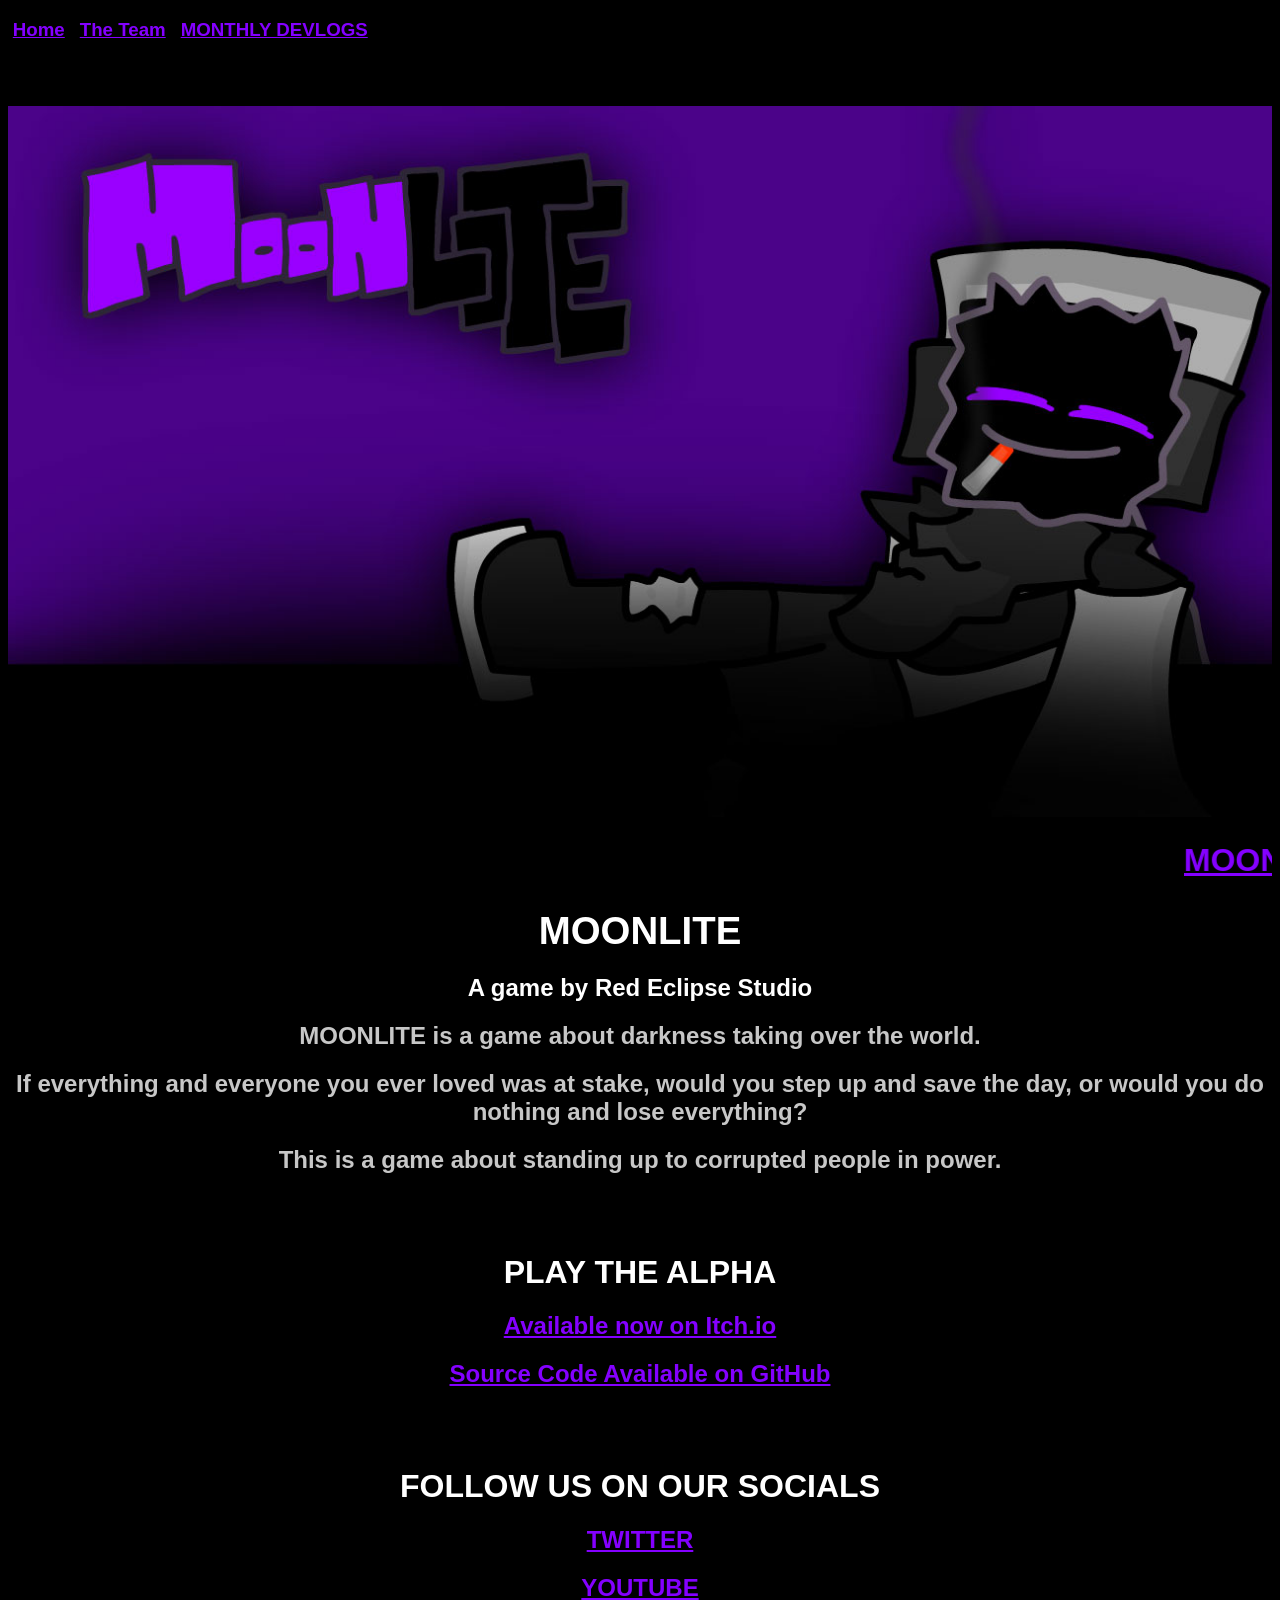
<file: index.html>
<!DOCTYPE html>
<html lang="en">
<head>
    <meta charset="UTF-8">
    <meta name="viewport" content="width=device-width, initial-scale=1.0">
    <title>MOONLITE</title>
    <link rel="stylesheet" href="styles/styles.css">\
    <link rel="icon" href="images/icon.png">
</head>
<body>
    <div class="top">
        <h3><a href="index.html">Home</a></h3>
        <h3><a href="team.html">The Team</a></h3>
        <h3><a href="https://e-dubz.itch.io/moonlite-alpha/devlog" target="_blank">MONTHLY DEVLOGS</a></h3>
    </div>
    <div class="page">
        <div class="spacing">
            <h1>THE DARKNESS IS COMING THE DARKNESS IS COMING</h1>
        </div>
        <img src="images/moonlite.jpg">
        <h1><marquee><a href="https://e-dubz.itch.io/moonlite-alpha/devlog/1644032/moonlite-monthly-september-2026" target="_blank">MOONLITE MONTHLY SEPTEMBER 2026 OUT NOW</a></marquee></h1>
        <div class="header">
            <h1><big>MOONLITE</big></h1>
            <h2>A game by Red Eclipse Studio</h2>
        </div>
        <h2>MOONLITE is a game about darkness taking over the world.</h2>
        <h2>If everything and everyone you ever loved was at stake, would you step up and save the day, or would you do nothing and lose everything?</h2>
        <h2>This is a game about standing up to corrupted people in power.</h2>

        <div class="spacing">
            <h1>THE DARKNESS IS COMING THE DARKNESS IS COMING</h1>
        </div>

        <div class="header">
            <h1>PLAY THE ALPHA</h1>
            <h2><a href="https://e-dubz.itch.io/moonlite-alpha" target="_blank">Available now on Itch.io</a></h2>
            <h2><a href="https://github.com/MOONLITE-Game/MOONLITE" target="_blank">Source Code Available on GitHub</a></h2>
        </div>

        <div class="spacing">
            <h1>THE DARKNESS IS COMING THE DARKNESS IS COMING</h1>
        </div>

        <div class="header">
            <h1>FOLLOW US ON OUR SOCIALS</h1>
            <h2><a href="https://twitter.com/redeclipsestdio" target="_blank">TWITTER</a></h2>
            <h2><a href="https://youtube.com/@MOONLITE_DEVELOPERS" target="_blank">YOUTUBE</a></h2>
        </div>

        <div class="spacing">
            <h1>THE DARKNESS IS COMING THE DARKNESS IS COMING</h1>
        </div>
    </div>
</body>
</html>
</file>
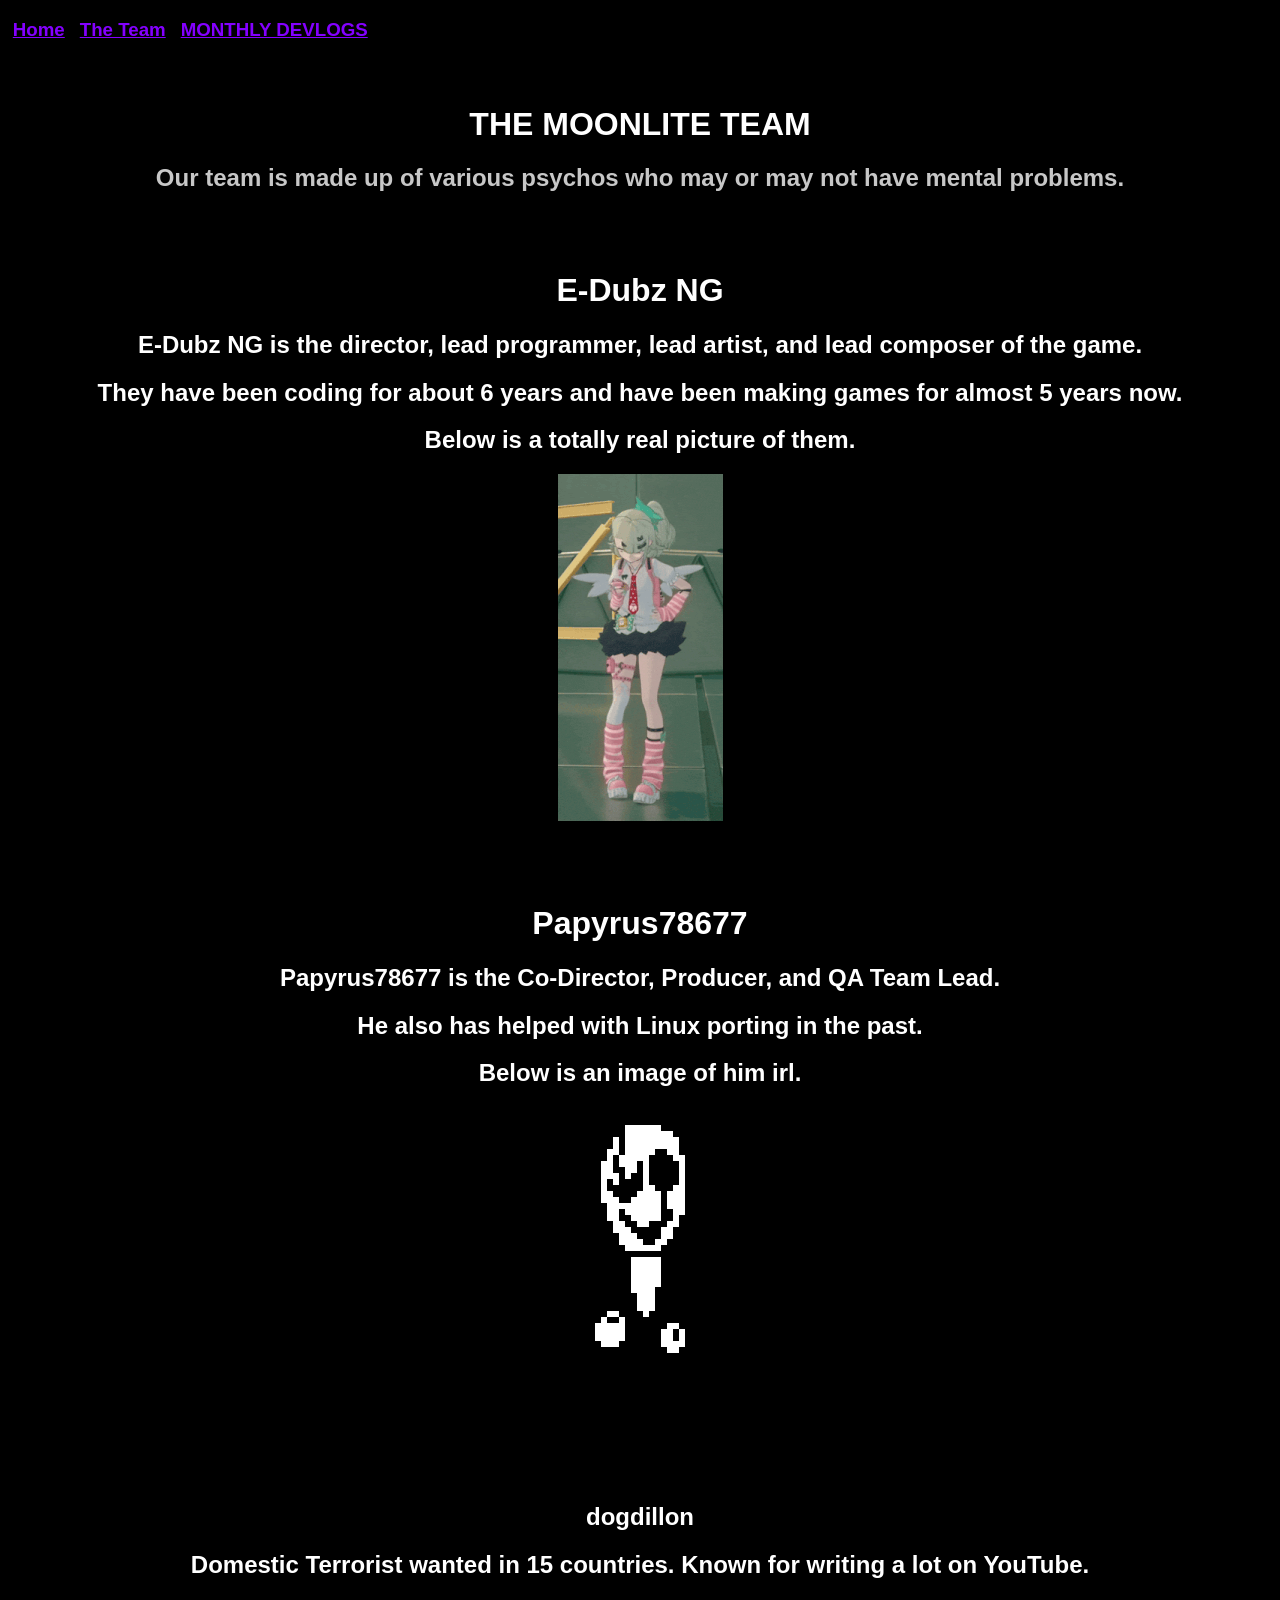
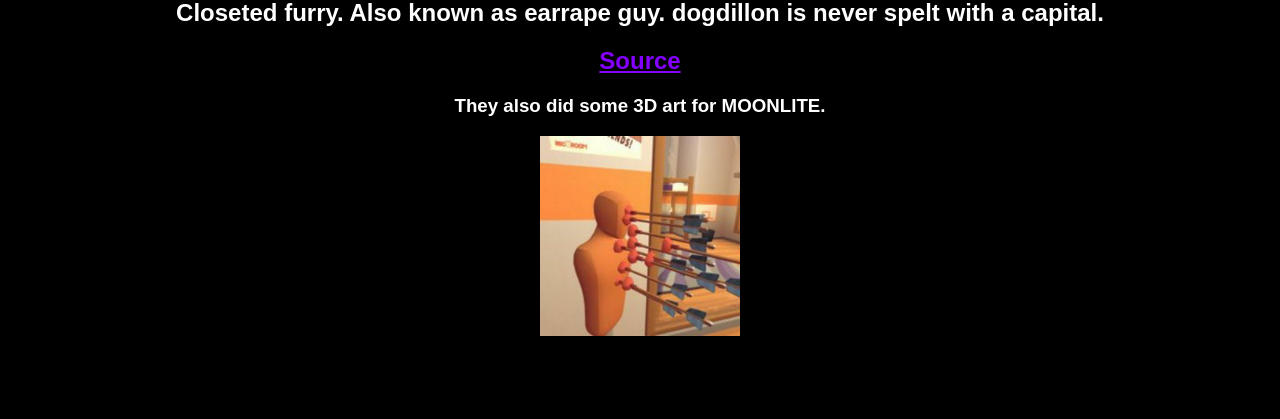
<file: team.html>
<!DOCTYPE html>
<html lang="en">
<head>
    <meta charset="UTF-8">
    <meta name="viewport" content="width=device-width, initial-scale=1.0">
    <title>MOONLITE</title>
    <link rel="stylesheet" href="styles/styles.css">\
    <link rel="icon" href="images/icon.png">
</head>
<body>
    <div class="top">
        <h3><a href="index.html">Home</a></h3>
        <h3><a href="team.html">The Team</a></h3>
        <h3><a href="https://e-dubz.itch.io/moonlite-alpha/devlog" target="_blank">MONTHLY DEVLOGS</a></h3>
    </div>

    <div class="page">
        <div class="spacing">
            <h1>THE DARKNESS IS COMING THE DARKNESS IS COMING</h1>
        </div>

        <div class="header">
            <h1>THE MOONLITE TEAM</h1>
        </div>

        <h2>Our team is made up of various psychos who may or may not have mental problems.</h2>

        <div class="spacing">
            <h1>THE DARKNESS IS COMING THE DARKNESS IS COMING</h1>
        </div>

        <div class="team">
            <h1>E-Dubz NG</h1>
            <h2>E-Dubz NG is the director, lead programmer, lead artist, and lead composer of the game.</h2>
            <h2>They have been coding for about 6 years and have been making games for almost 5 years now.</h2>
            <h2>Below is a totally real picture of them.</h2>
            <a href="https://edubzng.github.io" target="_blank"><img src="images/team/sunna.gif"></a>

        <div class="spacing">
            <h1>THE DARKNESS IS COMING THE DARKNESS IS COMING</h1>
        </div>

        <h1>Papyrus78677</h1>
        <h2>Papyrus78677 is the Co-Director, Producer, and QA Team Lead.</h2>
        <h2>He also has helped with Linux porting in the past.</h2>
        <h2>Below is an image of him irl.</h2>
        <a href="https://github.com/TheSearcher213" target="_blank"><img src="images/team/winggaster.png"></a>

        <div class="spacing">
            <h1>THE DARKNESS IS COMING THE DARKNESS IS COMING</h1>
        </div>

        <h2>dogdillon</h2>
        <h2>Domestic Terrorist wanted in 15 countries. Known for writing a lot on YouTube. </h2>
        <h2>Closeted furry. Also known as earrape guy. dogdillon is never spelt with a capital.</h2>
        <h2><a href="https://www.urbandictionary.com/author.php?author=dogdillon">Source</a></h2>
        <h3>They also did some 3D art for MOONLITE.</h3>
        <a href="https://sites.google.com/view/dogdillon/home" target="_blank"><img src="images/team/dill.jpg" height="200" width="200"></a>

        <div class="spacing">
            <h1>THE DARKNESS IS COMING THE DARKNESS IS COMING</h1>
        </div>
        </div>
    </div>

</body>
</file>
<file: styles/styles.css>
body
{
    background-color: black;
    font-family: 'Trebuchet MS', 'Lucida Sans Unicode', 'Lucida Grande', 'Lucida Sans', Arial, sans-serif;
}
.page
{
    text-align: center;
    color: rgb(199, 199, 199);
}
.header
{
    color: white;
}
a
{
    color: rgb(132, 0, 255);
}
a:hover
{
    color: rgb(170, 79, 255);
}
img
{
    max-width: 100%;
    height: auto;
}
.spacing
{
    color: black;
}
.top
{
    color: white;
    display: flex;
    gap: 15px;
    background-color: black;
    position: fixed;
    top: 0;
    left: 1%;
    width: 100%;
}
.team
{
    color: white;
}
</file>
